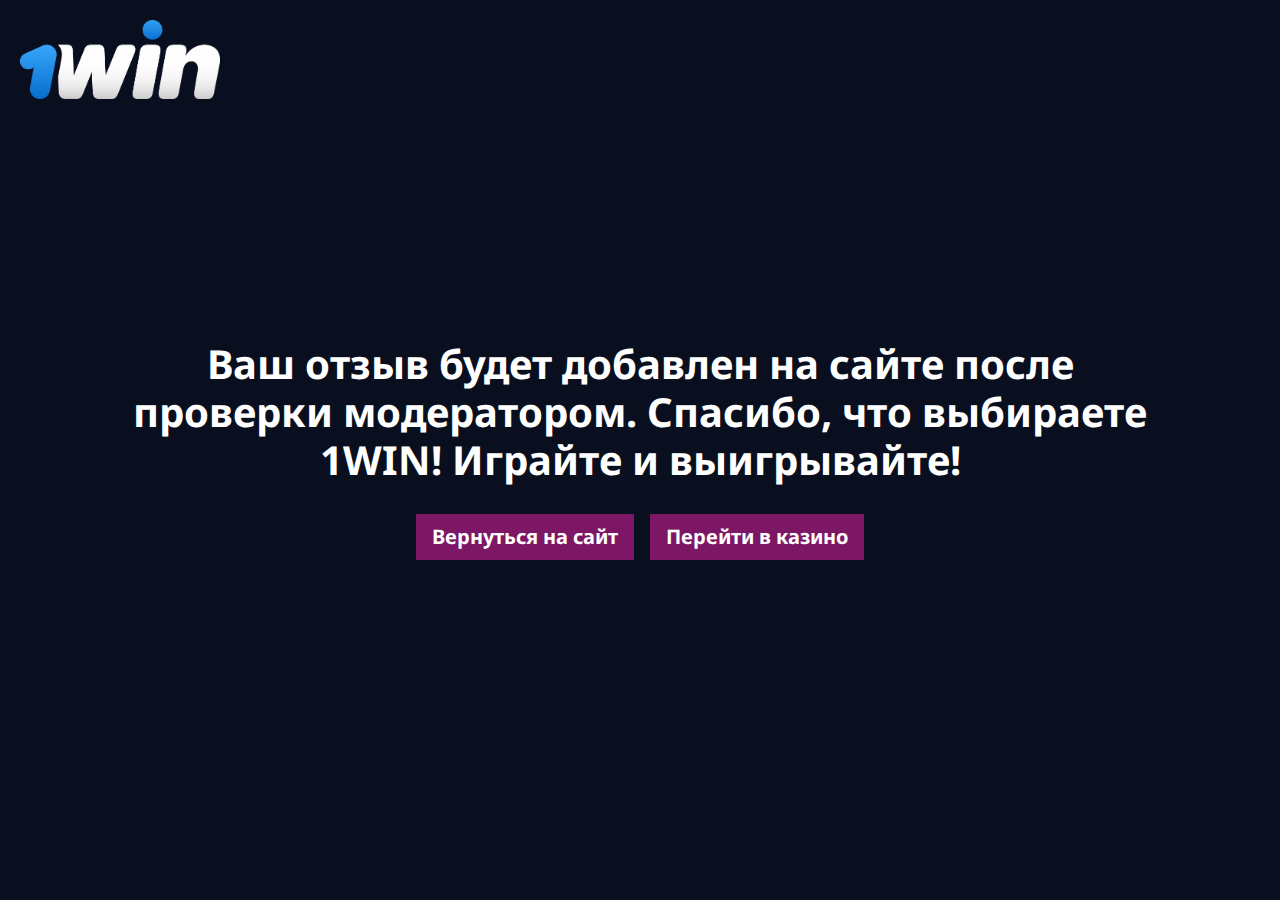
<file: thank-you.html>
<!DOCTYPE html>
<html lang="en">
<head>
    <meta charset="UTF-8">
    <meta name="viewport" content="width=device-width, initial-scale=1.0">
    <title>Спасибо за отзыв</title>
    <meta name="description" content="Ваш отзыв будет добавлен на сайте после проверки модератором. Спасибо, что выбираете 1WIN! Играйте и выигрывайте!">
    <link rel="stylesheet" href="libs/bootstrap/bootstrap.min.css">
    <link rel="stylesheet" href="css/style.css">
</head>
<body>
    <div class="thank-you">
        <a href="reg/" class="thank-you__logo">
            <img src="img/logo/logo0.png" alt="">
        </a>
        <h1>Ваш отзыв будет добавлен на сайте после проверки модератором. Спасибо, что выбираете 1WIN! Играйте и выигрывайте!</h1>
        <div class="thank-you__buttons">
            <a href="/" class="btn btn-lg c-btn mr-md-3">Вернуться на сайт</a>
            <a href="reg/" class="btn btn-lg c-btn">Перейти в казино</a>
        </div>


    </div>

</body>
</html>
</file>
<file: css/style.css>
@import url('https://fonts.googleapis.com/css2?family=Noto+Sans:ital,wght@0,400;0,700;1,400&display=swap');

body{
    background-color: #090F1E;
    color: white;
    font-family: 'Noto Sans', sans-serif;
}

h1, h2, button{

}
.c-btn{
    background-color: #7D1765;
    color: white;
    border-radius: 0;
    border: 0;
    font-weight: 700;
    outline: none;
}
.c-btn:hover{
    color: white;
    background-color: #4b0d3c;

}

/* utilities */

@media (max-width: 576px){

}
/* utilities END */


/* bootstrap rewrite */


@media (max-width: 576px){

}
/* bootstrap rewrite END */


/* header */


@media (max-width: 576px){
    
}
/* header END */


/* jumbotron */

.top {
    width: 100%;
    height: 170px;
    display: flex;
    align-items: center;
    padding: 30px 60px;
    border-bottom: 1px solid gray;
}
.top__logo {
    width: 200px;
    height: 100%;
}
.top__logo img{
    width: 100%;
}
.nav__buttons {
    display: flex;
    margin: 0 0 0 auto;
}
.top__button {
    margin: 0 15px;
    padding: 18px;
    font-size: 18px;
}
.top__button_gold{
    background: #E0CD55;
}
.first-screen {
    display: flex;
    flex-direction: column;
    background-image: url(../img/fs.jpg);
    background-repeat: no-repeat;
    background-size: cover;
}
.first-screen__header {
    width: 100%;
    display: flex;
    border-bottom: 1px solid gray;

}
.first-screen__menu {
    display: flex;
    width: 80%;
    padding: 30px 60px;
    align-items: center;

}
.first-screen__menu-button{
    margin: 0 30px 0 0;
    color: white;
    text-decoration: underline;
    text-transform: uppercase;
    font-size: 20px;
}
.first-screen__jackpot {
    width: 20%;
}
.first-screen__jackpot img{
    width: 100%;
}
.first-screen__main {
    display: flex;
    flex-direction: column;
    align-items: center;
    padding: 60px 0;

}
.first-screen h1 {
    font-size: 40px;
    margin: 0 0 30px 0;
    font-weight: 700;
    text-align: center;
    text-shadow: 2px 2px 20px black;
}
.first-screen__box{
    display: flex;
    flex-direction: column;
    align-items: center;
    background-color: #090F1E;
    border-radius: 10px;
    overflow: hidden;
}
.first-screen__advantages {
    display: flex;
    width: 100%;
    margin: 0 0 30px 0;
}
.first-screen__advantage {
    padding: 30px;
    margin: 0 15px;
    text-align: center;
    text-transform: uppercase;
    position: relative;
}
.first-screen__advantage::before{
    content: "";
    position: absolute;
    display: block;
    background-image: url(../img/poker-chip.svg);
    background-repeat: no-repeat;
    background-size: 90%;
    background-position: center;
    width: 24px;
    height: 24px;
    background-color: #fff;
    border-radius: 50%;
    left: 0;
}
.first-screen__txt {
    font-style: italic;
    margin: 0 0 30px 0;
    font-size: 20px;
}
.first-screen__reg-methods {
    margin: 0 0 30px 0;
    display: flex;
}
.first-screen__reg__method {
    color: white;
    text-transform: uppercase;
    font-size: 20px;
    margin: 0 10px;
}
.first-screen__promocode {
    width: 100%;
    margin: 0 0 30px 0;
}
.promocode {
    display: flex;
    height: 75px;
    width: 100%;
    align-items: center;
}
.promocode__title {
    font-size: 24px;
    margin: 0 15px 0 0;
    width: 33.33%;
    text-align: center;
}
.promocode__code {
    height: 100%;
    display: flex;
    justify-content: center;
    align-items: center;
    width: 33.33%;
    background-color: #fff;
    color: #7D1765;
    font-weight: 700;
    font-size: 30px;
}
.promocode__copy {
    height: 100%;
    width: 33.33%;
}
.first-screen__to-site {
    font-size: 40px;
    padding: 1em;
    box-shadow: 0 0 20px 5px #7D1765;
    width: 100%;
}
.btn {
}
@media (max-width: 576px){
    .first-screen h1{
        font-size: 20px;
    }
    .first-screen__box{
        width: 100%;
        padding: 10px;
    }
    .first-screen__advantages{
        flex-direction: column;
    }
    .first-screen__advantage{
        padding: 15px;
    }
    .first-screen__txt{
        text-align: center;
    }
    .promocode{
        flex-direction: column;
        height: auto;    
    }
    .promocode__title{
        display: none;
    }
    .promocode__code, .promocode__copy{
        width: 100%;
        height: 60px;
    }
    .first-screen__to-site{
        font-size: 20px;
    }
}
/* jumbotron END */


/* text-block */
.content{
    padding: 30px 0;
}
.text-block {
    margin: 0 0 50px 0;
}
.text-block__wrapper {

}
.text-block__image {
    display: flex;
    justify-content: center;
    background-color: rgb(202, 202, 202);
}
.text-block__image img{
    width: 70%;
}
.text-block__button {

}
.text-block__apps {
    
}
.text-block__promocode{
    -webkit-box-shadow: 0px 0px 25px 10px #7D1765; 
    box-shadow: 0px 0px 25px 10px #7D1765;
    border: 3px solid #7D1765;
}

@media (max-width: 576px){
    
}
/* text-block END */


/* app-dowload */


@media (max-width: 576px){
    
}
/* app-dowload END */


.custom-list{
    padding: 0;
    
}
.custom-list li{
    list-style: none;
}
.custom-list__header{
    font-size: 24px;
    font-weight: 700;
    padding: 30px;
    background-color: #7D1765;
    border-bottom: 1px solid white;
}
.custom-list__content{
    padding: 15px;
    background-color: #fff;
    color: black;
}

.nav-pills{
    background-color: #7D1765;
    margin: 0 !important;
}
.nav-pills .nav-link{
    border-radius: 0;
    font-size: 24px;
    font-weight: 700;
    padding: 10px 20px;
    background-color: #7D1765;
    color: white;
}
.nav-link.active{
    color: #7D1765 !important;
    background-color: #fff !important;
}
.nav-item{
    border-radius: 0;
}
.tab-content{
    padding: 15px;
    background-color: #fff;
    color: black;
}

.items {
    display: flex;
    justify-content: center;
    align-items: center;
    flex-wrap: wrap;
}
.items__item {
    display: flex;
    flex-direction: column;
    width: 200px;
    background-color: #fff;
    margin: 20px;
}

.items__inner {
    width: 100%;
    height: 200px;
    position: relative;
    overflow: hidden;
}
.items__inner img{
    position: absolute;
    top: 50%;
    left: 50%;
    transform: translate(-50%, -50%);
    object-fit: cover;
    height: 200px;
    transition: 0.2s;
}

.items__button {
    position: absolute;
    top: 50%;
    left: 50%;
    transform: translate(-50%, -50%);
    display: none;
    transition: 0.2s;

}
.items__title {
    display: flex;
    justify-content: center;
    align-items: center;
    padding: 10px 0;
    color: #7D1765;
}
.items__item:hover{
    text-decoration: none !important;

}

.items__item:hover img{
    filter: brightness(0.5);
    transform: translate(-50%, -50%) scale(1.2);
}
.items__item:hover .items__button{
    display: block;
}


.feedback {
    display: flex;
    flex-direction: column;
}
.feedback__rewiew {
    display: flex;
    margin: 0 0 30px 0;

}
.feedback__image {
    width: 50px;
    height: 50px;
    overflow: hidden;
    margin: 0 30px 0 0;
    flex-shrink: 0;
}
.feedback__image img{
    width: 50px;
    height: 50px;
    object-fit: cover;
}
.feedback__content{
    flex-grow: 1;
}
.feedback__header {
    display: flex;
    justify-content: space-between;
}
.feedback__nickname {
    font-weight: 700;
}
.feedback__date {
    font-style: italic;
}



#message {
    position: fixed;
    top: 0;
    left: 0;
    width: 100%;
    display: none;
}
#inner-message {
    margin: 0 auto;
}

.navigation {
    display: flex;
    flex-direction: column;
    padding: 20px;
    border: 2px solid white;
    margin: 0 0 20px 0;
}
.navigation__link {
}

.scrollToTop{
    width:80px; 
    height:80px;
    position:fixed;
    background-color: #7D1765 !important;
    border-radius: 50%;
    bottom:40px;
    left:40px;
    display:none;
    background: url(../img/up-chevron.svg) no-repeat;
    background-size: 40px;
    background-position: center;
}

.gift{
    width:80px; 
    height:80px;
    position:fixed;
    background-color: #7D1765 !important;
    border-radius: 50%;
    
    bottom:40px;
    right:40px;
    background: url(../img/gift.svg) no-repeat;
    background-size: 40px;
    background-position: center;

    animation: pulse 2s infinite;
}

@keyframes pulse {
	0% {
		transform: scale(0.95);
		box-shadow: 0 0 0 0 rgba(0, 0, 0, 0.7);
	}

	70% {
		transform: scale(1);
		box-shadow: 0 0 0 10px rgba(0, 0, 0, 0);
	}

	100% {
		transform: scale(0.95);
		box-shadow: 0 0 0 0 rgba(0, 0, 0, 0);
	}
}

.rating {
    display: flex;
    align-items: center;

}
.rating__minus, .rating__plus, .rating__minus:hover, .rating__plus:hover{
    text-decoration: none;
    font-size: 30px;

}
.rating__minus {
    color: red;
    margin: 0 10px 0 0;
}
.rating__number {
    font-size: 20px;
    margin: 0 10px 0 0;

}
.rating__plus {
    color: yellowgreen;
}


.thank-you{
    width: 100vw;
    height: 100vh;
    max-width: 100%;
    display: flex;
    flex-direction: column;
    justify-content: center;
    align-items: center;
    background-color: #090F1E;
    position: relative;

}
.thank-you h1{
    max-width: 80vw;
    color: white;
    font-weight: 700;
    text-align: center;
    margin: 0 0 30px 0;
}
.thank-you__logo{
    width: 200px;
    position: absolute;
    top: 20px;
    left: 20px;
}
.thank-you__logo img{
    width: 100%;
}
.thank-you__buttons{
    display: flex;
}

@media (max-width: 576px){
    .thank-you h1{
        font-size: 24px;
    }
}


/* The progress container (grey background) */
.progress-container {
    position: fixed;
    top: 0;
    width: 100%;
    height: 4px;
    background: #ccc;
    z-index: 99;
  }
  
  /* The progress bar (scroll indicator) */
  .progress-bar {
    height: 4px;
    background: #7D1765;
    width: 0%;
  }
</file>
